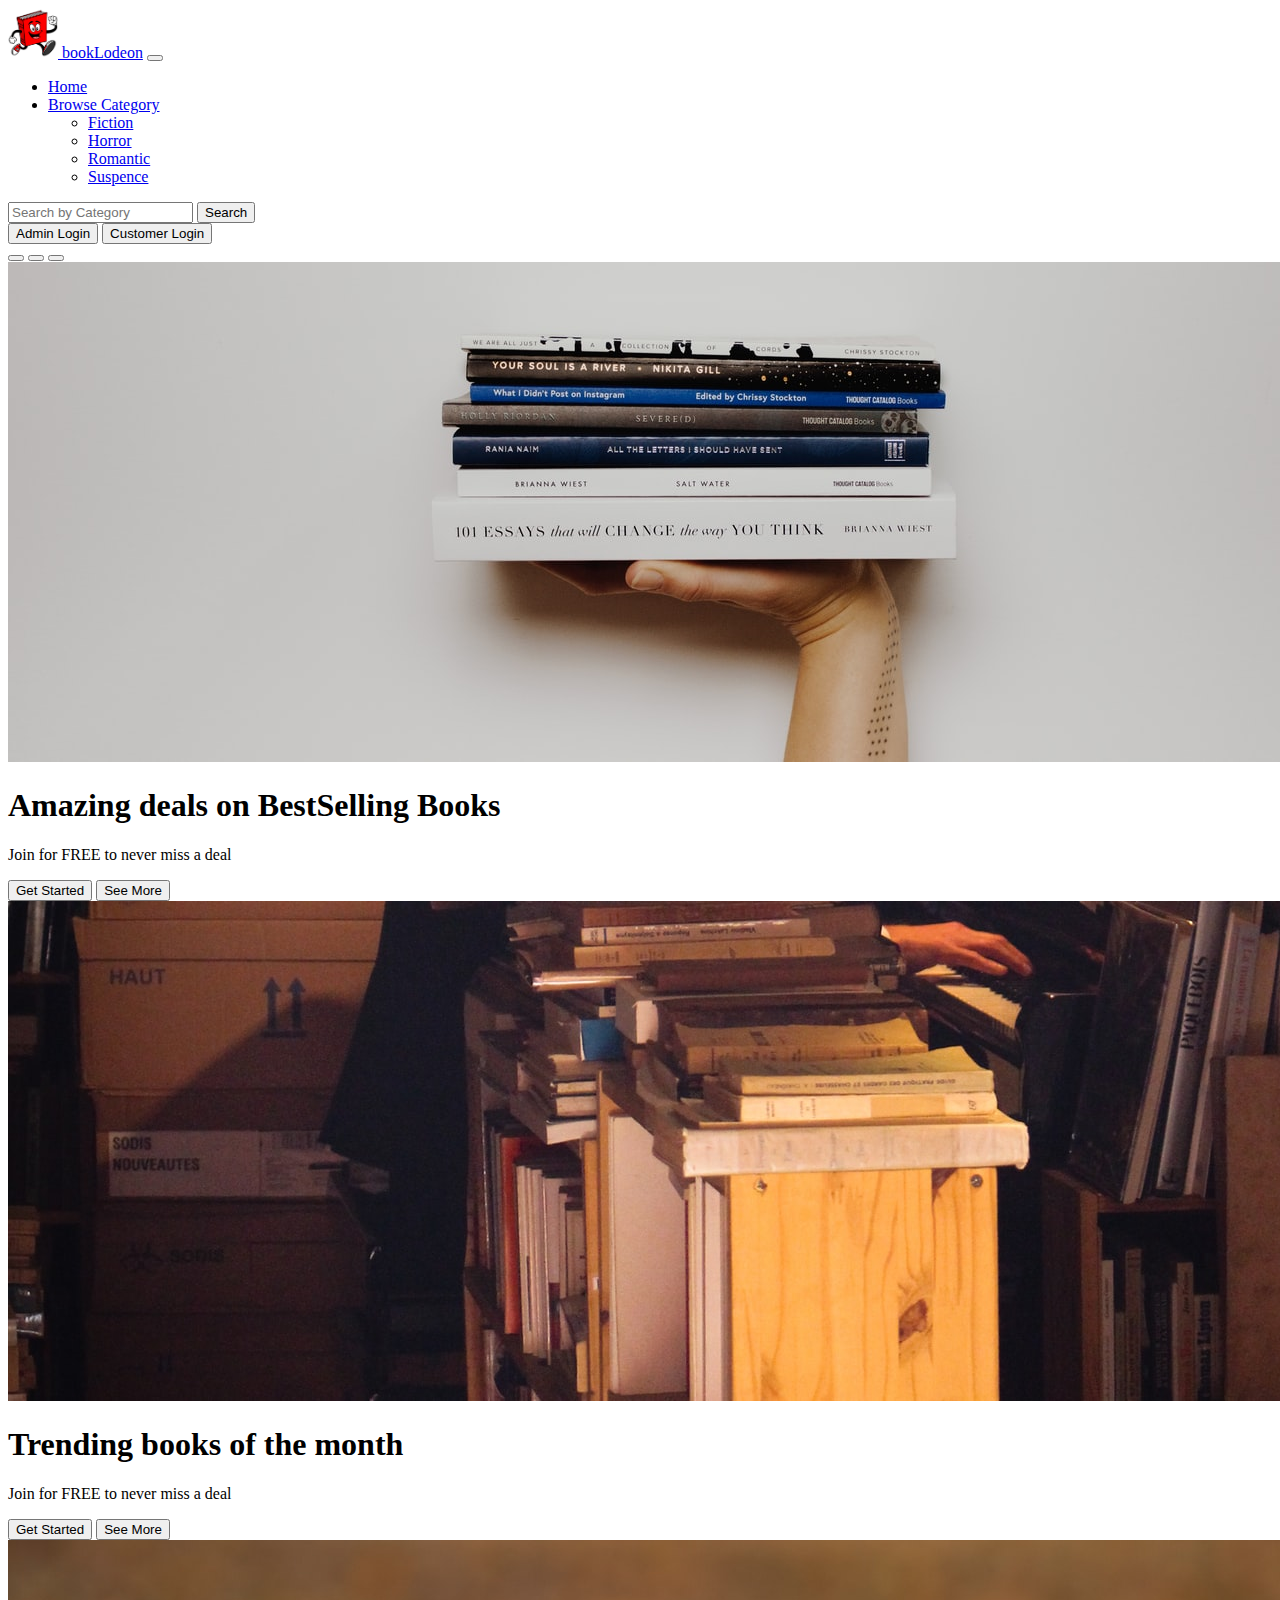
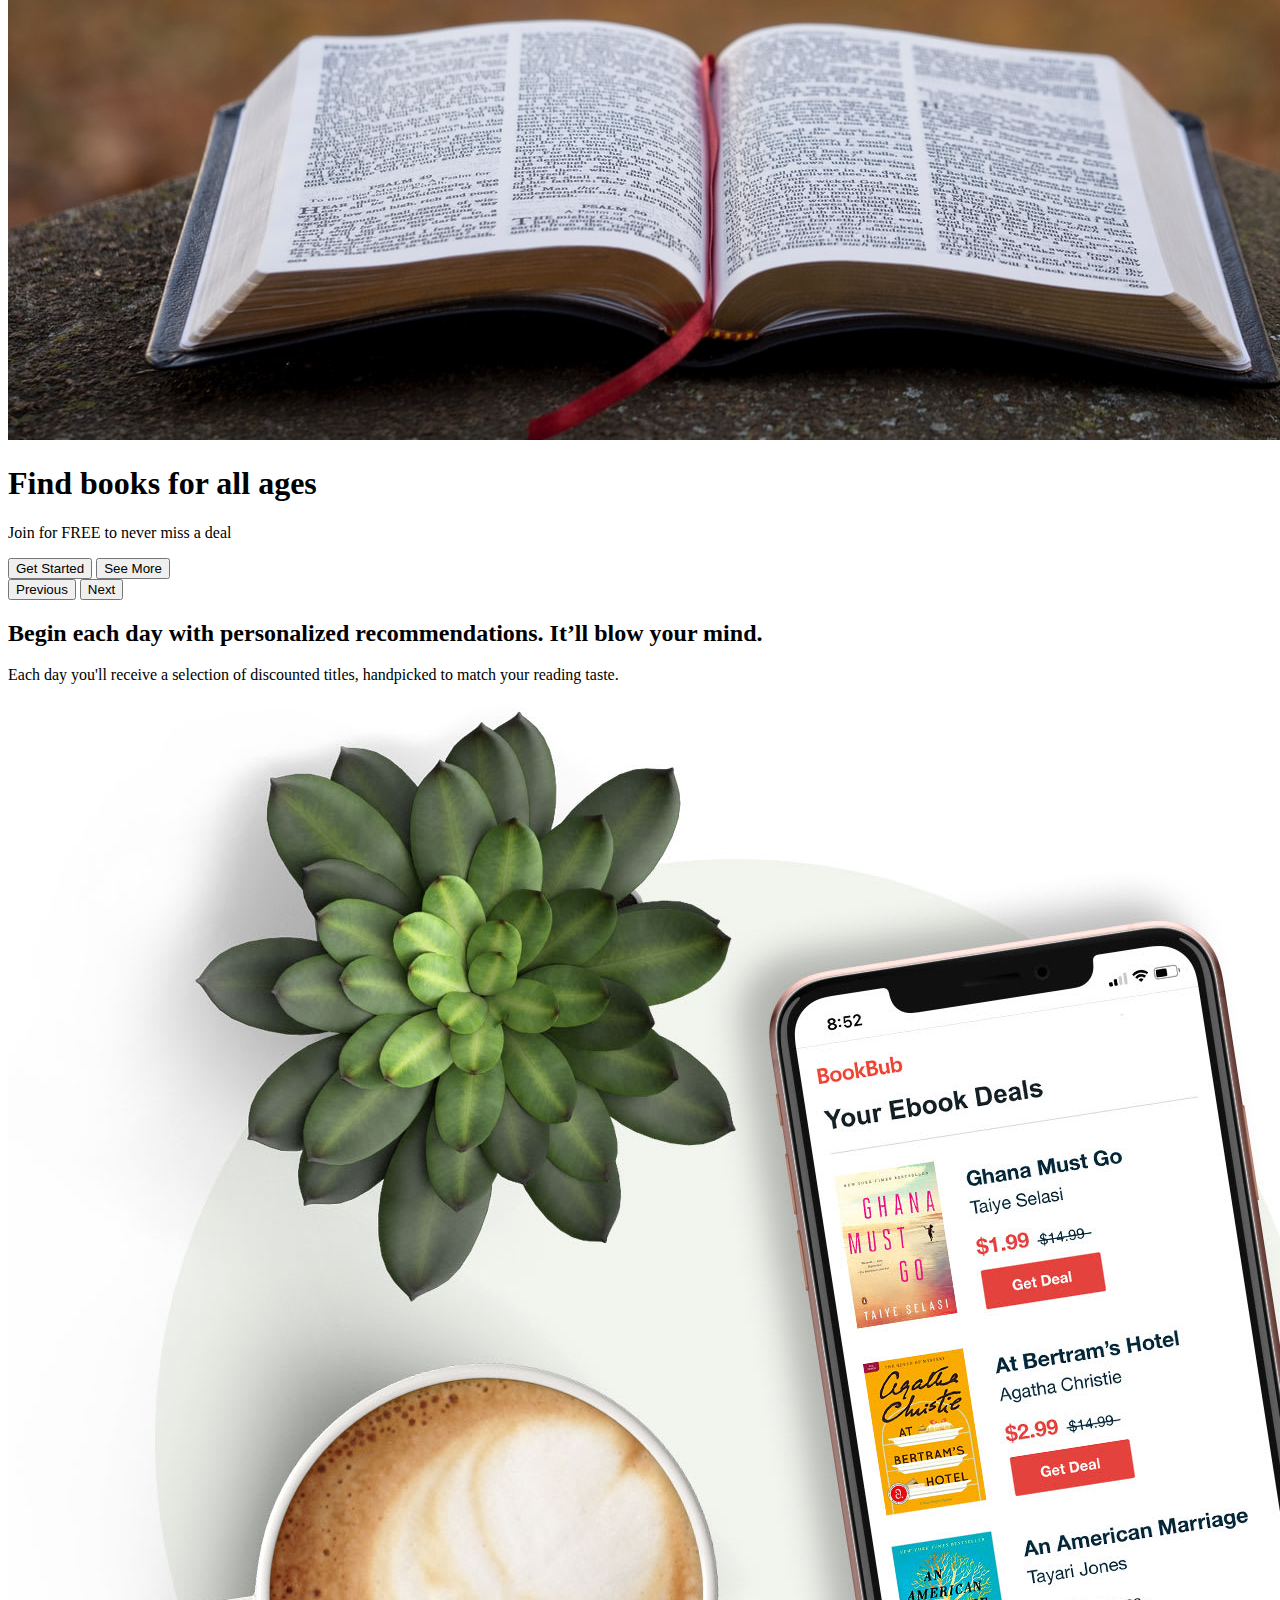
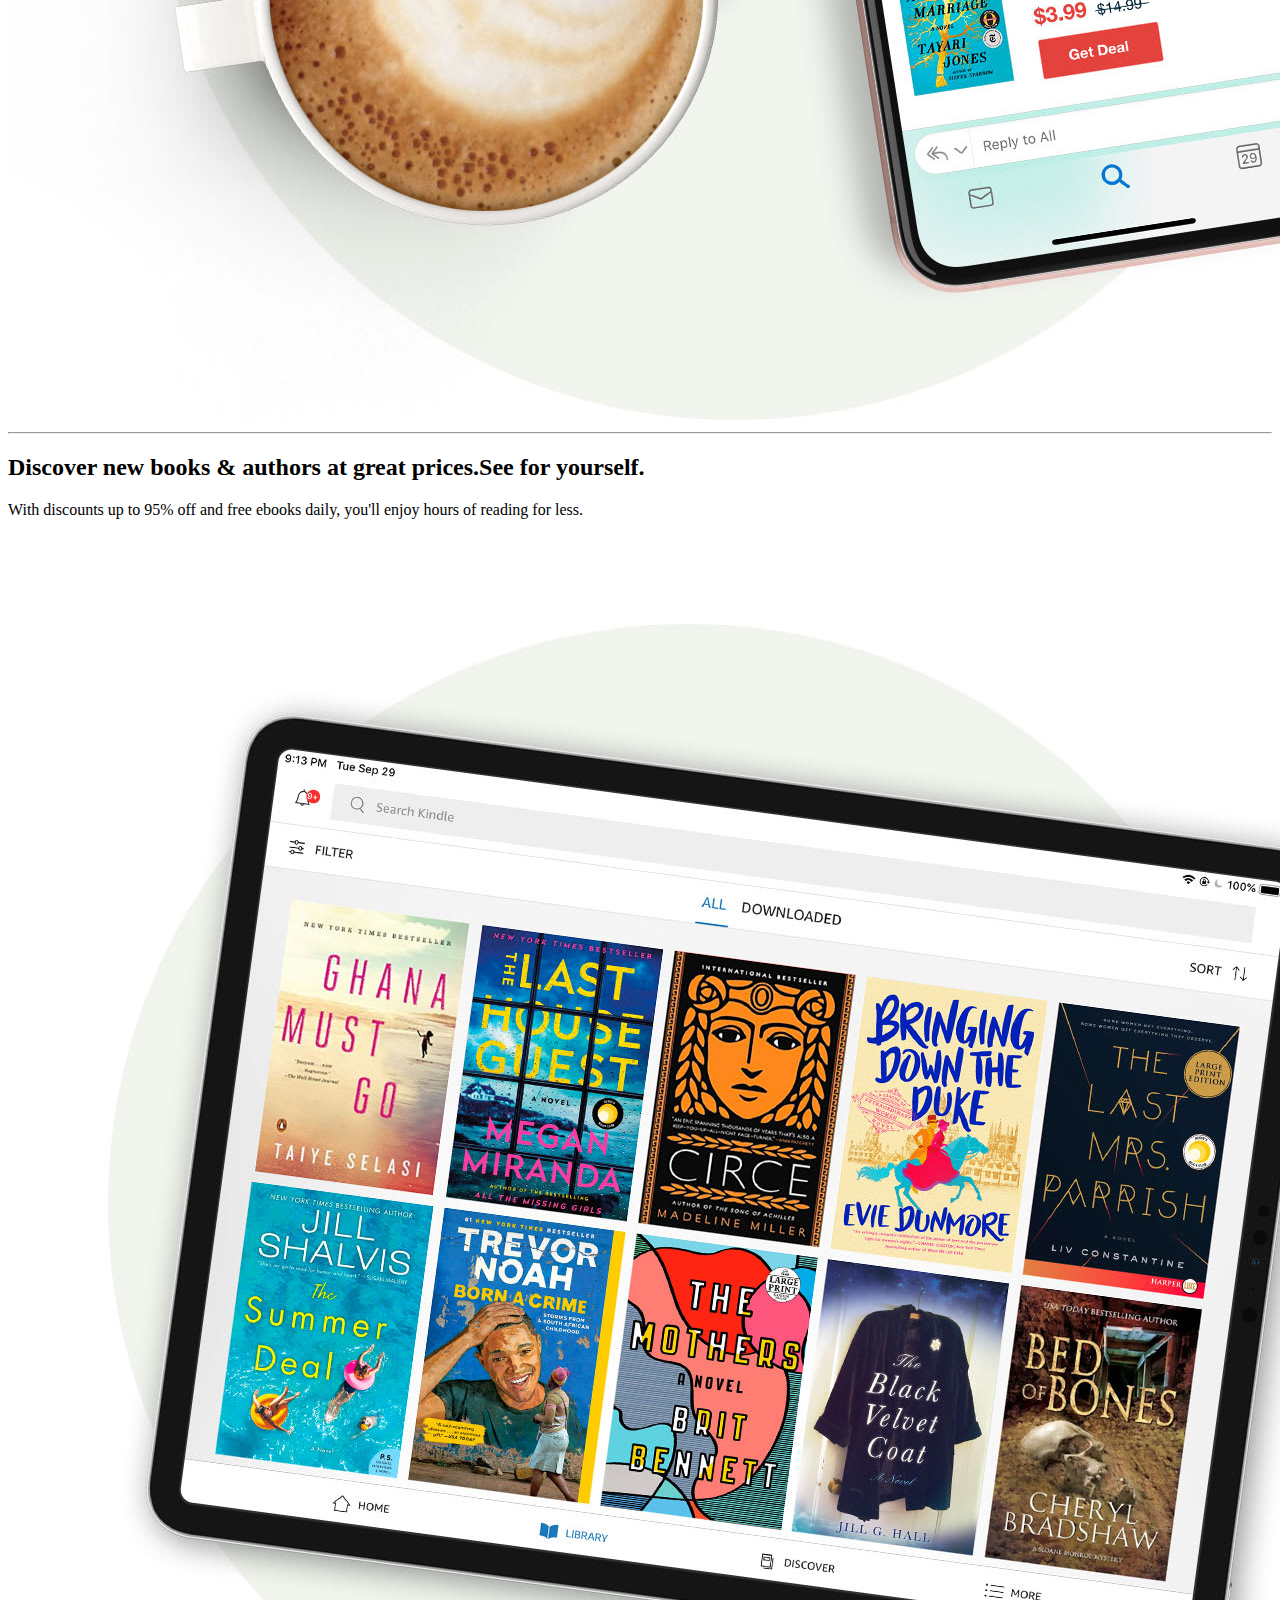
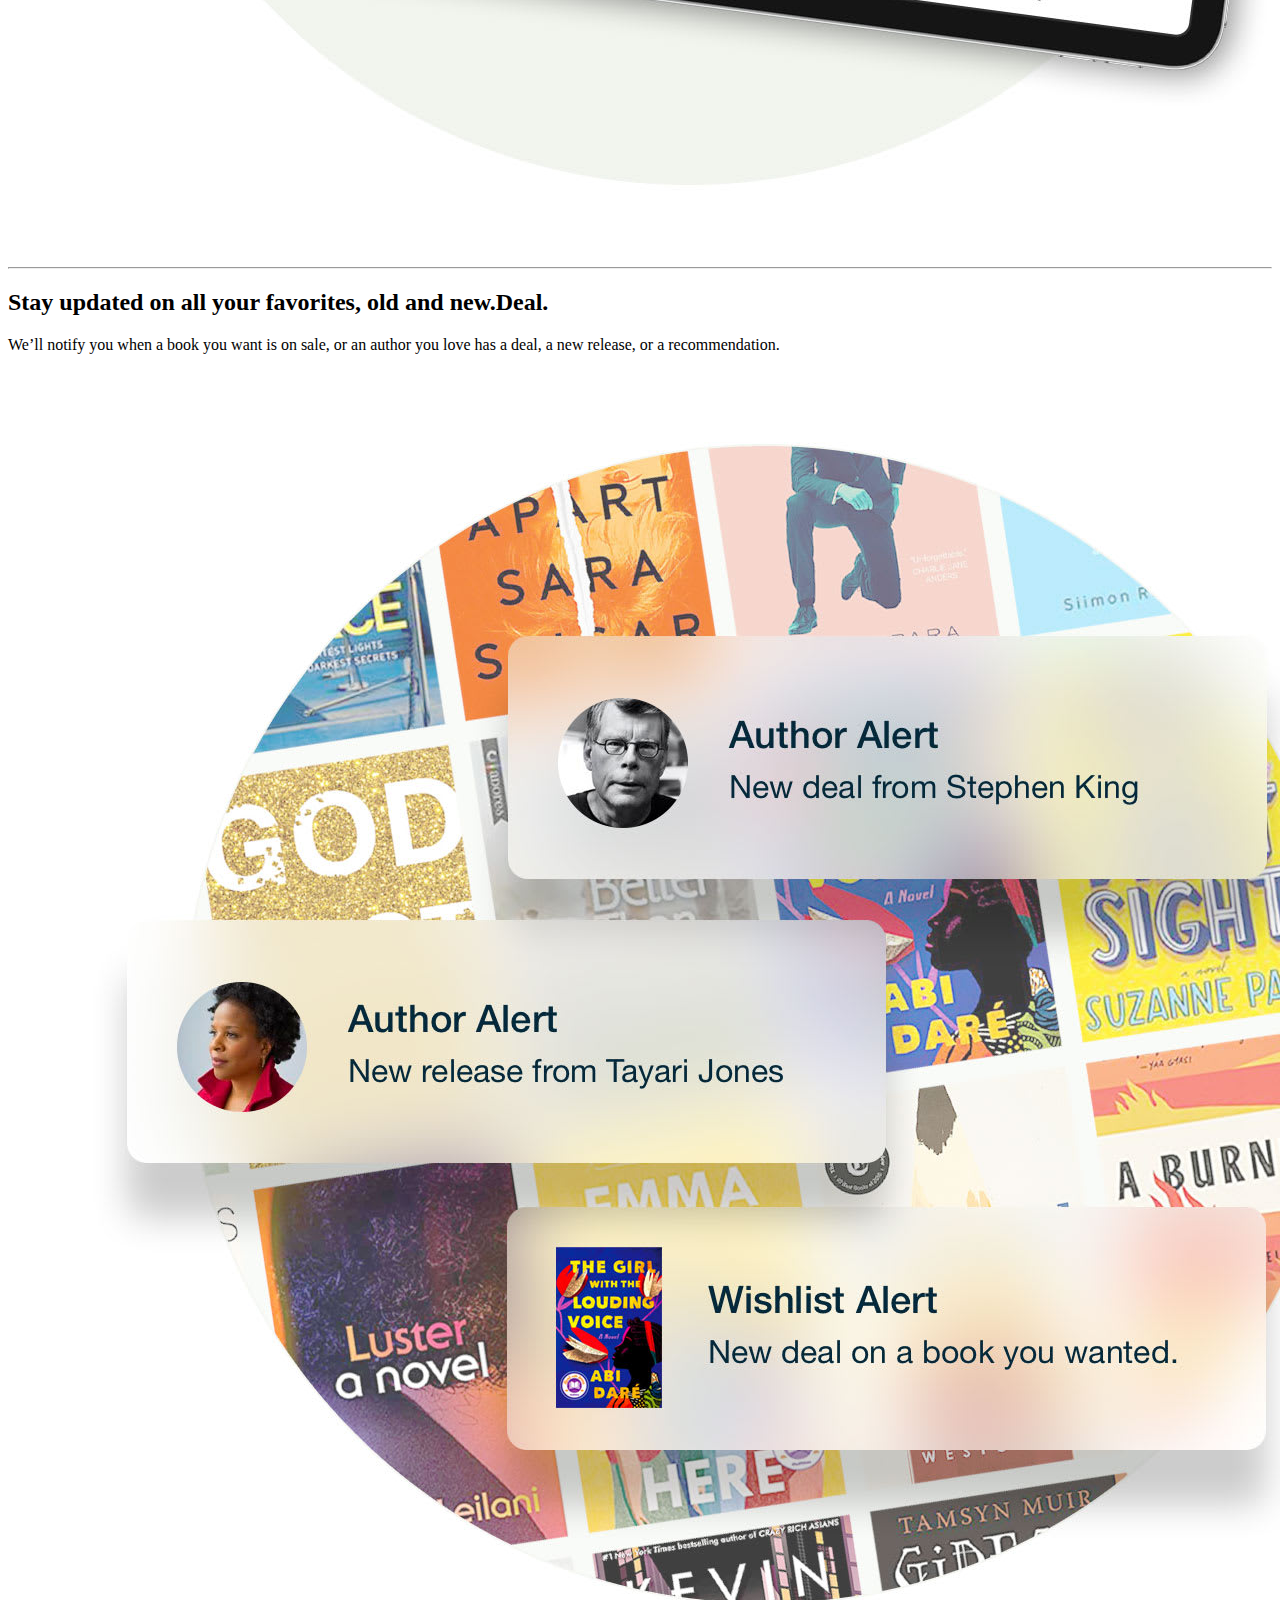
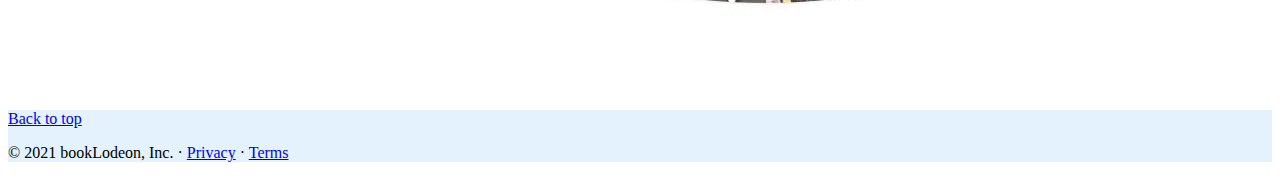
<file: html/index.html>
<!doctype html>
<html lang="en">

<head>
    <!-- Required meta tags -->
    <meta charset="utf-8">
    <meta name="viewport" content="width=device-width, initial-scale=1">

    <!-- Bootstrap CSS -->
    <link href="https://cdn.jsdelivr.net/npm/bootstrap@5.1.0/dist/css/bootstrap.min.css" rel="stylesheet"
        integrity="sha384-KyZXEAg3QhqLMpG8r+8fhAXLRk2vvoC2f3B09zVXn8CA5QIVfZOJ3BCsw2P0p/We" crossorigin="anonymous">

    <title>bookLodeon - BookStoreManagementApplication</title>
</head>

<body>
    <!-- Nav bar module -->
    <nav class="navbar navbar-expand-lg navbar-dark bg-dark">
        <div class="container-fluid">
            <a class="navbar-brand" href="/BookBootstrap/">
                <img src="../Images/bookLogo1.webp" alt="" width="50" height="50" class="d-inline-block align-text-top">
            </a>
            <a class="navbar-brand" href="#">bookLodeon</a>
            <button class="navbar-toggler" type="button" data-bs-toggle="collapse"
                data-bs-target="#navbarSupportedContent" aria-controls="navbarSupportedContent" aria-expanded="false"
                aria-label="Toggle navigation">
                <span class="navbar-toggler-icon"></span>
            </button>
            <div class="collapse navbar-collapse" id="navbarSupportedContent">
                <ul class="navbar-nav me-auto mb-2 mb-lg-0">
                    <li class="nav-item">
                        <a class="nav-link active" aria-current="page" href="/">Home</a>
                    </li>
                    <li class="nav-item dropdown">
                        <a class="nav-link dropdown-toggle" href="#" id="navbarDropdown" role="button"
                            data-bs-toggle="dropdown" aria-expanded="false">
                            Browse Category
                        </a>
                        <ul class="dropdown-menu" aria-labelledby="navbarDropdown">
                            <li><a class="dropdown-item" href="#">Fiction</a></li>
                            <li><a class="dropdown-item" href="#">Horror</a></li>
                            <li><a class="dropdown-item" href="#">Romantic</a></li>
                            <li><a class="dropdown-item" href="#">Suspence</a></li>
                        </ul>
                </ul>
                <form class="d-flex">
                    <input class="form-control me-2" type="search" placeholder="Search by Category" aria-label="Search">
                    <button class="btn btn-outline-light" type="submit">Search</button>
                </form>
                <div class="mx-2">
                    <button class="btn btn-danger" onclick="location.href='adminLogin.html'">Admin Login</button>
                    <button class="btn btn-primary" onclick="location.href='customerLogin.html'">Customer Login</button>
                </div>
            </div>
        </div>
    </nav>

    <!-- carousel module -->
    <div id="carouselExampleCaptions" class="carousel slide carousel-fade" data-bs-ride="carousel">
        <div class="carousel-indicators">
            <button type="button" data-bs-target="#carouselExampleCaptions" data-bs-slide-to="0" class="active"
                aria-current="true" aria-label="Slide 1"></button>
            <button type="button" data-bs-target="#carouselExampleCaptions" data-bs-slide-to="1"
                aria-label="Slide 2"></button>
            <button type="button" data-bs-target="#carouselExampleCaptions" data-bs-slide-to="2"
                aria-label="Slide 3"></button>
        </div>
        <div class="carousel-inner">
            <div class="carousel-item active">
                <img src="../Images/bookhome5.jpeg" class="d-block w-100" alt="...">
                <div class="carousel-caption d-none d-md-block">
                    <h1>Amazing deals on BestSelling Books</h1>
                    <p>Join for FREE to never miss a deal</p>
                    <button type="button" class="btn btn-primary" onclick="location.href='customerLogin.html'">Get Started</button>
                    <button type="button" class="btn btn-success">See More</button>
                </div>
            </div>
            <div class="carousel-item">
                <img src="../Images/bookhome2.jpeg" class="d-block w-100" alt="...">
                <div class="carousel-caption d-none d-md-block">
                    <h1>Trending books of the month</h1>
                    <p>Join for FREE to never miss a deal</p>
                    <button type="button" class="btn btn-primary" onclick="location.href='customerLogin.html'">Get Started</button>
                    <button type="button" class="btn btn-success">See More</button>
                </div>
            </div>
            <div class="carousel-item">
                <img src="../Images/bookhome4.jpeg" class="d-block w-100" alt="...">
                <div class="carousel-caption d-none d-md-block">
                    <h1>Find books for all ages</h1>
                    <p>Join for FREE to never miss a deal</p>
                    <button type="button" class="btn btn-primary" onclick="location.href='customerLogin.html'">Get Started</button>
                    <button type="button" class="btn btn-success">See More</button>
                </div>
            </div>
        </div>
        <button class="carousel-control-prev" type="button" data-bs-target="#carouselExampleCaptions"
            data-bs-slide="prev">
            <span class="carousel-control-prev-icon" aria-hidden="true"></span>
            <span class="visually-hidden">Previous</span>
        </button>
        <button class="carousel-control-next" type="button" data-bs-target="#carouselExampleCaptions"
            data-bs-slide="next">
            <span class="carousel-control-next-icon" aria-hidden="true"></span>
            <span class="visually-hidden">Next</span>
        </button>
    </div>


    <!-- about features -->
    <div class="container my-4">
        <div class="row featurette d-flex justify-content-center align-items-center">
            <div class="col-md-7">
                <h2 class="featurette-heading">Begin each day with personalized recommendations. <span
                        class="text-muted">It’ll blow
                        your
                        mind.</span></h2>
                <p class="lead">Each day you'll receive a selection of discounted titles, handpicked to match your
                    reading taste.</p>
            </div>
            <div class="col-md-5">
                <img class="img-fluid" src="../Images/about5.jpeg" alt="">
            </div>
        </div>

        <hr class="featurette-divider">

        <div class="row featurette d-flex justify-content-center align-items-center">
            <div class="col-md-7 order-md-2">
                <h2 class="featurette-heading">Discover new books & authors at great prices.<span class="text-muted">See
                        for
                        yourself.</span></h2>
                <p class="lead">With discounts up to 95% off and free ebooks daily, you'll enjoy hours of reading for
                    less.</p>
            </div>
            <div class="col-md-5 order-md-1">
                <img class="img-fluid" src="../Images/about3.jpeg" alt="">
            </div>
        </div>

        <hr class="featurette-divider">

        <div class="row featurette d-flex justify-content-center align-items-center">
            <div class="col-md-7">
                <h2 class="featurette-heading">Stay updated on all your favorites, old and new.<span
                        class="text-muted">Deal.</span></h2>
                <p class="lead">We’ll notify you when a book you want is on sale, or an author you love has a deal, a
                    new release, or a recommendation.</p>
            </div>
            <div class="col-md-5">
                <img class="img-fluid" src="../Images/about4.jpeg" alt="">
            </div>
        </div>
    </div>


    <!-- Footer -->
    <footer class="container-fluid " style="background-color: #e3f2fd;">
        <p class="float-end"><a href="#">Back to top</a></p>
        <p>© 2021 bookLodeon, Inc. · <a href="#">Privacy</a> · <a href="#">Terms</a></p>
    </footer>

    <!-- Optional JavaScript; choose one of the two! -->

    <!-- Option 1: Bootstrap Bundle with Popper -->
    <script src="https://cdn.jsdelivr.net/npm/bootstrap@5.1.0/dist/js/bootstrap.bundle.min.js"
        integrity="sha384-U1DAWAznBHeqEIlVSCgzq+c9gqGAJn5c/t99JyeKa9xxaYpSvHU5awsuZVVFIhvj"
        crossorigin="anonymous"></script>

    <!-- Option 2: Separate Popper and Bootstrap JS -->
    <!--
    <script src="https://cdn.jsdelivr.net/npm/@popperjs/core@2.9.3/dist/umd/popper.min.js" integrity="sha384-eMNCOe7tC1doHpGoWe/6oMVemdAVTMs2xqW4mwXrXsW0L84Iytr2wi5v2QjrP/xp" crossorigin="anonymous"></script>
    <script src="https://cdn.jsdelivr.net/npm/bootstrap@5.1.0/dist/js/bootstrap.min.js" integrity="sha384-cn7l7gDp0eyniUwwAZgrzD06kc/tftFf19TOAs2zVinnD/C7E91j9yyk5//jjpt/" crossorigin="anonymous"></script>
    -->
</body>

</html>
</file>
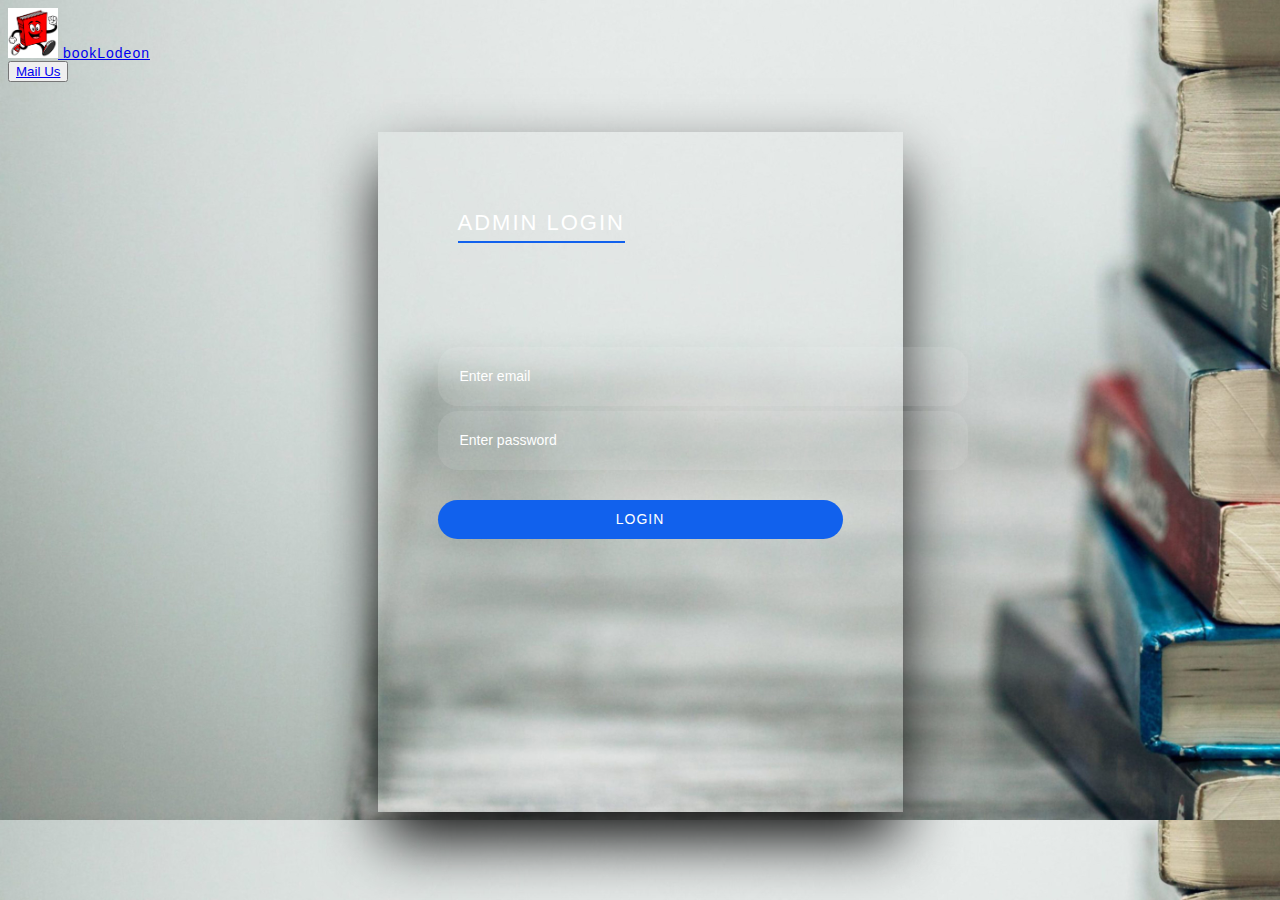
<file: html/adminLogin.html>
<!doctype html>
<html lang="en">

<head>
    <!-- Required meta tags -->
    <meta charset="utf-8">
    <meta name="viewport" content="width=device-width, initial-scale=1">

    <!-- Bootstrap CSS -->
    <link href="https://cdn.jsdelivr.net/npm/bootstrap@5.1.0/dist/css/bootstrap.min.css" rel="stylesheet"
        integrity="sha384-KyZXEAg3QhqLMpG8r+8fhAXLRk2vvoC2f3B09zVXn8CA5QIVfZOJ3BCsw2P0p/We" crossorigin="anonymous">

    <!-- External css adding: adminLoginStyle.css -->
    <link rel="stylesheet" href="../CSS/adminLoginStyle.css" >

    <title>bookLodeon - BookStoreManagementApplication</title>
</head>

<body>

    <!-- navbar module -->
    <nav class="navbar navbar-light bg-light">
        <div class="container-fluid">
          <a class="navbar-brand" href="#">
            <img src="../Images/bookLogo1.webp" alt=""  width="50" height="50" class="d-inline-block align-text-top">
            bookLodeon
          </a>
          <div class="mx-2">
            <button class="btn btn-outline-light">
                <a href="https://www.gmail.com" target="_blank" class="link-danger" >Mail Us</a></button>
          </div>
        </div>
      </nav>

    <!-- Admin Login Module -->
    <div class="login">
        <h2 class="active"> Admin Login</h2>
        <form action="" method="POST">

            <div class="row mb-3">
                <!-- <label for="inputEmail3" class="col-sm-2 col-form-label" >Email</label> -->
                <div class="col-sm-10">
                    <input type="email" name="email" class="text" id="inputEmail3" required placeholder="Enter email">
                </div>
            </div>

            <div class="row mb-3">
                <!-- <label for="inputPassword3" class="col-sm-2 col-form-label">Password</label> -->
                <div class="col-sm-10">
                    <input type="password" name="password" class="text" id="inputPassword3" required
                        placeholder="Enter password">
                </div>
            </div>

            <button type="submit" class="signin" name="login">Login</button> <br><br>
        </form>
    </div>
    <!-- Optional JavaScript; choose one of the two! -->

    <!-- Option 1: Bootstrap Bundle with Popper -->
    <script src="https://cdn.jsdelivr.net/npm/bootstrap@5.1.0/dist/js/bootstrap.bundle.min.js"
        integrity="sha384-U1DAWAznBHeqEIlVSCgzq+c9gqGAJn5c/t99JyeKa9xxaYpSvHU5awsuZVVFIhvj"
        crossorigin="anonymous"></script>

    <!-- Option 2: Separate Popper and Bootstrap JS -->
    <!--
    <script src="https://cdn.jsdelivr.net/npm/@popperjs/core@2.9.3/dist/umd/popper.min.js" integrity="sha384-eMNCOe7tC1doHpGoWe/6oMVemdAVTMs2xqW4mwXrXsW0L84Iytr2wi5v2QjrP/xp" crossorigin="anonymous"></script>
    <script src="https://cdn.jsdelivr.net/npm/bootstrap@5.1.0/dist/js/bootstrap.min.js" integrity="sha384-cn7l7gDp0eyniUwwAZgrzD06kc/tftFf19TOAs2zVinnD/C7E91j9yyk5//jjpt/" crossorigin="anonymous"></script>
    -->
</body>

</html>
</file>
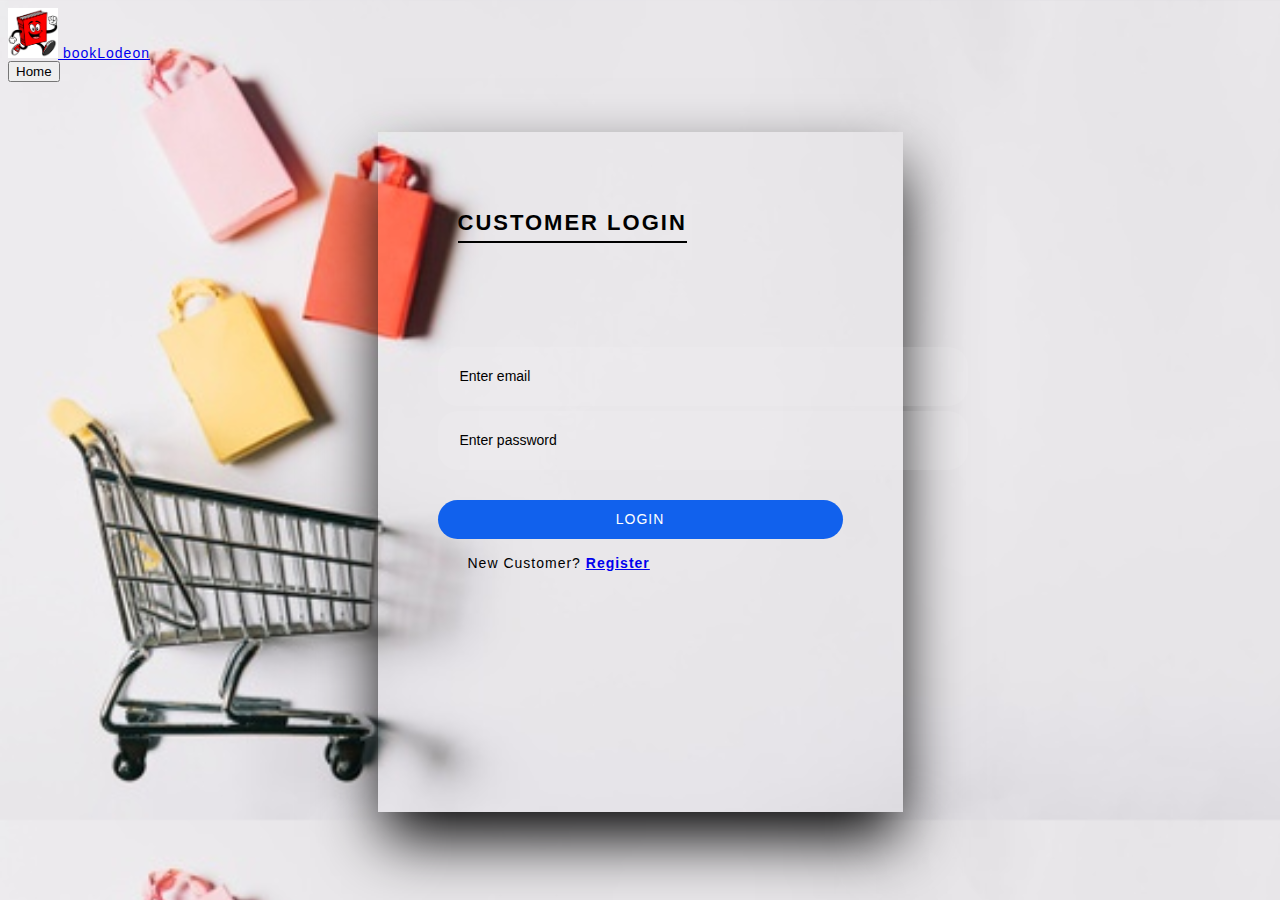
<file: html/customerLogin.html>
<!doctype html>
<html lang="en">

<head>
    <!-- Required meta tags -->
    <meta charset="utf-8">
    <meta name="viewport" content="width=device-width, initial-scale=1">

    <!-- Bootstrap CSS -->
    <link href="https://cdn.jsdelivr.net/npm/bootstrap@5.1.0/dist/css/bootstrap.min.css" rel="stylesheet"
        integrity="sha384-KyZXEAg3QhqLMpG8r+8fhAXLRk2vvoC2f3B09zVXn8CA5QIVfZOJ3BCsw2P0p/We" crossorigin="anonymous">

    <!-- External css adding: adminLoginStyle.css -->
    <link rel="stylesheet" href="../CSS/customerLoginStyle.css">

    <title>bookLodeon - BookStoreManagementApplication</title>
</head>

<body>

    <!-- navbar module -->
    <nav class="navbar navbar-light bg-light">
        <div class="container-fluid">
          <a class="navbar-brand" href="#">
            <img src="../Images/bookLogo1.webp" alt=""  width="50" height="50" class="d-inline-block align-text-top">
            bookLodeon
          </a>
          <div class="mx-2">
            <button class="btn btn-danger" onclick="location.href='index.html'">Home</button>
          </div>
        </div>
      </nav>

    <!-- Customer Login Module -->
    <div class="login">
        <h2 class="active"> Customer Login</h2>
        <form>
            <div class="row mb-3">
                <!-- <label for="inputEmail3" class="col-sm-2 col-form-label" >Email</label> -->
                <div class="col-sm-10">
                    <input type="email" name="email" class="text" id="inputEmail3" required placeholder="Enter email">
                </div>
            </div>

            <div class="row mb-3">
                <!-- <label for="inputPassword3" class="col-sm-2 col-form-label">Password</label> -->
                <div class="col-sm-10">
                    <input type="password" name="password" class="text" id="inputPassword3" required
                        placeholder="Enter password">
                </div>
            </div>

            <button type="submit" class="signin" name="login">Login</button><br>
            &emsp;&emsp;New Customer? <a href='customerRegistration.html'><b>Register</a>
            <br><br>

        </form>
    </div>


    <!-- Optional JavaScript; choose one of the two! -->

    <!-- Option 1: Bootstrap Bundle with Popper -->
    <script src="https://cdn.jsdelivr.net/npm/bootstrap@5.1.0/dist/js/bootstrap.bundle.min.js"
        integrity="sha384-U1DAWAznBHeqEIlVSCgzq+c9gqGAJn5c/t99JyeKa9xxaYpSvHU5awsuZVVFIhvj"
        crossorigin="anonymous"></script>

    <!-- Option 2: Separate Popper and Bootstrap JS -->
    <!--
    <script src="https://cdn.jsdelivr.net/npm/@popperjs/core@2.9.3/dist/umd/popper.min.js" integrity="sha384-eMNCOe7tC1doHpGoWe/6oMVemdAVTMs2xqW4mwXrXsW0L84Iytr2wi5v2QjrP/xp" crossorigin="anonymous"></script>
    <script src="https://cdn.jsdelivr.net/npm/bootstrap@5.1.0/dist/js/bootstrap.min.js" integrity="sha384-cn7l7gDp0eyniUwwAZgrzD06kc/tftFf19TOAs2zVinnD/C7E91j9yyk5//jjpt/" crossorigin="anonymous"></script>
    -->
</body>

</html>
</file>
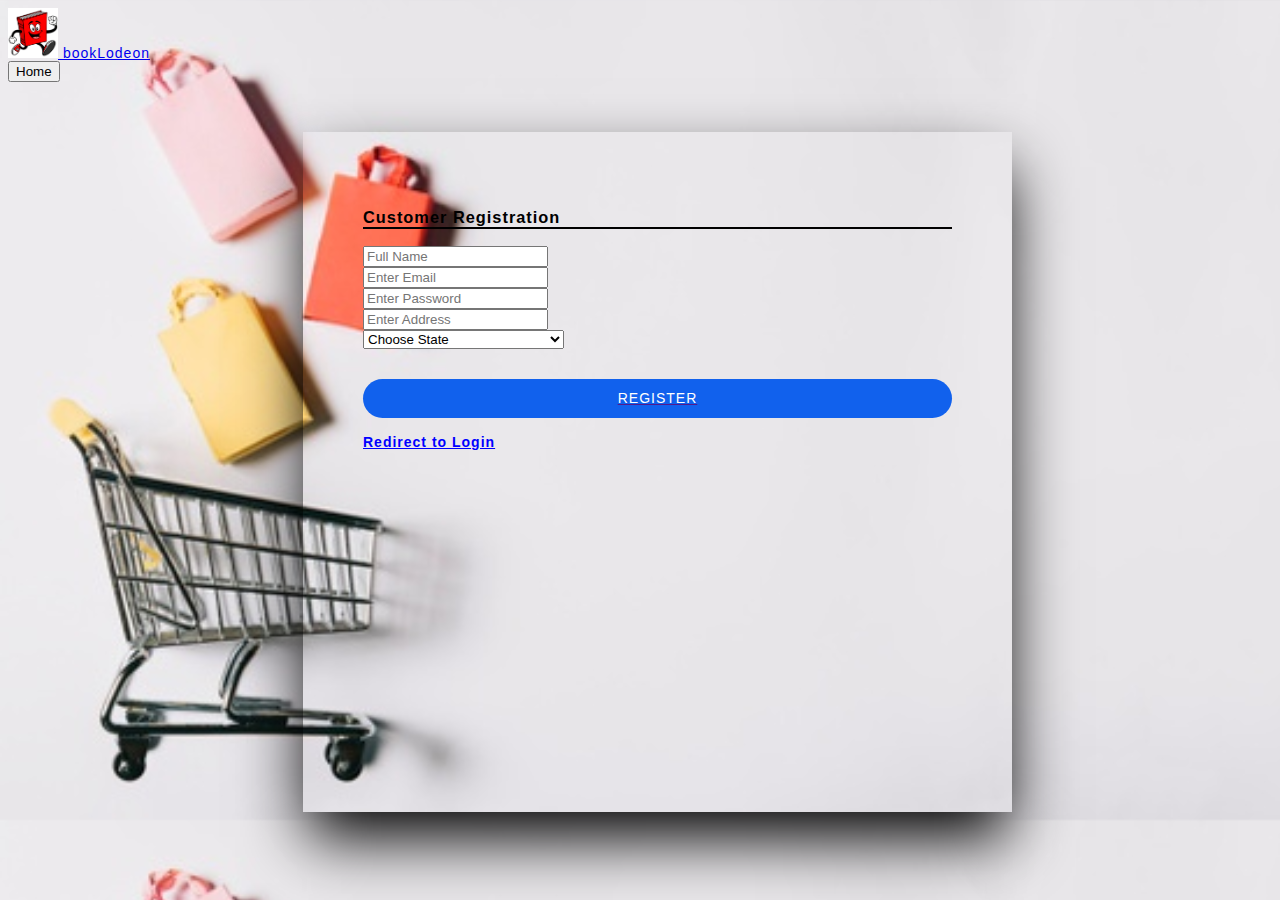
<file: html/customerRegistration.html>
<!doctype html>
<html lang="en">

<head>
    <!-- Required meta tags -->
    <meta charset="utf-8">
    <meta name="viewport" content="width=device-width, initial-scale=1">

    <!-- Bootstrap CSS -->
    <link href="https://cdn.jsdelivr.net/npm/bootstrap@5.1.0/dist/css/bootstrap.min.css" rel="stylesheet"
        integrity="sha384-KyZXEAg3QhqLMpG8r+8fhAXLRk2vvoC2f3B09zVXn8CA5QIVfZOJ3BCsw2P0p/We" crossorigin="anonymous">

    <!-- External css adding: adminLoginStyle.css -->
    <link rel="stylesheet" href="../CSS/customerRegistrationStyle.css">

    <title>bookLodeon - BookStoreManagementApplication</title>
</head>

<body>


    <!-- navbar module -->
    <nav class="navbar navbar-light bg-light">
        <div class="container-fluid">
            <a class="navbar-brand" href="#">
                <img src="../Images/bookLogo1.webp" alt="" width="50" height="50" class="d-inline-block align-text-top">
                bookLodeon
            </a>
            <div class="mx-2">
                <button class="btn btn-danger" onclick="location.href='index.html'">Home</button>
            </div>
        </div>
    </nav>

    <body>
        <form>
            <div class="login">
                <h3 class="active"> Customer Registration</h3>

                <div class="col">
                    <label for="inputName4" class="form-label"></label>
                    <input type="text" class="form-control" placeholder="Full Name">
                </div>

                <div class="col-md-6">
                    <label for="inputEmail4" class="form-label"></label>
                    <input type="email" class="form-control" placeholder="Enter Email" id="inputEmail4">
                </div>

                <div class="col-md-6">
                    <label for="inputPassword4" class="form-label"></label>
                    <input type="password" class="form-control" placeholder="Enter Password" id="inputPassword4">
                </div>

                <div class="col-12">
                    <label for="inputAddress2" class="form-label"></label>
                    <input type="text" class="form-control" placeholder="Enter Address" id="inputAddress2">
                  </div>

                <!-- <div class="col-md-6">
                    <label for="inputCity" class="form-label"></label>
                    <input type="text" class="form-control" placeholder="City" id="inputCity">
                </div> -->
               
                    <div class="col-md-4">
                        <label for="inputState" class="form-label"></label>
                        <select id="inputState" class="form-select">
                        <option selected>Choose State</option>   
                        <option value="Andhra Pradesh">Andhra Pradesh</option>
                        <option value="Andaman and Nicobar Islands">Andaman and Nicobar Islands</option>
                        <option value="Arunachal Pradesh">Arunachal Pradesh</option>
                        <option value="Assam">Assam</option>
                        <option value="Bihar">Bihar</option>
                        <option value="Chandigarh">Chandigarh</option>
                        <option value="Chhattisgarh">Chhattisgarh</option>
                        <option value="Dadar and Nagar Haveli">Dadar and Nagar Haveli</option>
                        <option value="Daman and Diu">Daman and Diu</option>
                        <option value="Delhi">Delhi</option>
                        <option value="Lakshadweep">Lakshadweep</option>
                        <option value="Puducherry">Puducherry</option>
                        <option value="Goa">Goa</option>
                        <option value="Gujarat">Gujarat</option>
                        <option value="Haryana">Haryana</option>
                        <option value="Himachal Pradesh">Himachal Pradesh</option>
                        <option value="Jammu and Kashmir">Jammu and Kashmir</option>
                        <option value="Jharkhand">Jharkhand</option>
                        <option value="Karnataka">Karnataka</option>
                        <option value="Kerala">Kerala</option>
                        <option value="Madhya Pradesh">Madhya Pradesh</option>
                        <option value="Maharashtra">Maharashtra</option>
                        <option value="Manipur">Manipur</option>
                        <option value="Meghalaya">Meghalaya</option>
                        <option value="Mizoram">Mizoram</option>
                        <option value="Nagaland">Nagaland</option>
                        <option value="Odisha">Odisha</option>
                        <option value="Punjab">Punjab</option>
                        <option value="Rajasthan">Rajasthan</option>
                        <option value="Sikkim">Sikkim</option>
                        <option value="Tamil Nadu">Tamil Nadu</option>
                        <option value="Telangana">Telangana</option>
                        <option value="Tripura">Tripura</option>
                        <option value="Uttar Pradesh">Uttar Pradesh</option>
                        <option value="Uttarakhand">Uttarakhand</option>
                        <option value="West Bengal">West Bengal</option>
                    </select>

                </fieldset>

                <!-- <div class="col-md-2">
                    <label for="inputZip" class="form-label"></label>
                    <input type="text" class="form-control" placeholder="Pin Code" id="inputZip">
                </div> -->
                
                <a href="">
                    <button type="submit" class="btn-reg" name="register">Register</button>
                </a>
                
                <br><b><a class="redirect" href="customerLogin.html"> Redirect to Login</a></b>
            </div>
        </form>
    </body>

    <!-- Optional JavaScript; choose one of the two! -->

    <!-- Option 1: Bootstrap Bundle with Popper -->
    <script src="https://cdn.jsdelivr.net/npm/bootstrap@5.1.0/dist/js/bootstrap.bundle.min.js"
        integrity="sha384-U1DAWAznBHeqEIlVSCgzq+c9gqGAJn5c/t99JyeKa9xxaYpSvHU5awsuZVVFIhvj"
        crossorigin="anonymous"></script>

    <!-- Option 2: Separate Popper and Bootstrap JS -->
    <!--
    <script src="https://cdn.jsdelivr.net/npm/@popperjs/core@2.9.3/dist/umd/popper.min.js" integrity="sha384-eMNCOe7tC1doHpGoWe/6oMVemdAVTMs2xqW4mwXrXsW0L84Iytr2wi5v2QjrP/xp" crossorigin="anonymous"></script>
    <script src="https://cdn.jsdelivr.net/npm/bootstrap@5.1.0/dist/js/bootstrap.min.js" integrity="sha384-cn7l7gDp0eyniUwwAZgrzD06kc/tftFf19TOAs2zVinnD/C7E91j9yyk5//jjpt/" crossorigin="anonymous"></script>
    -->
</body>

</html>
</file>
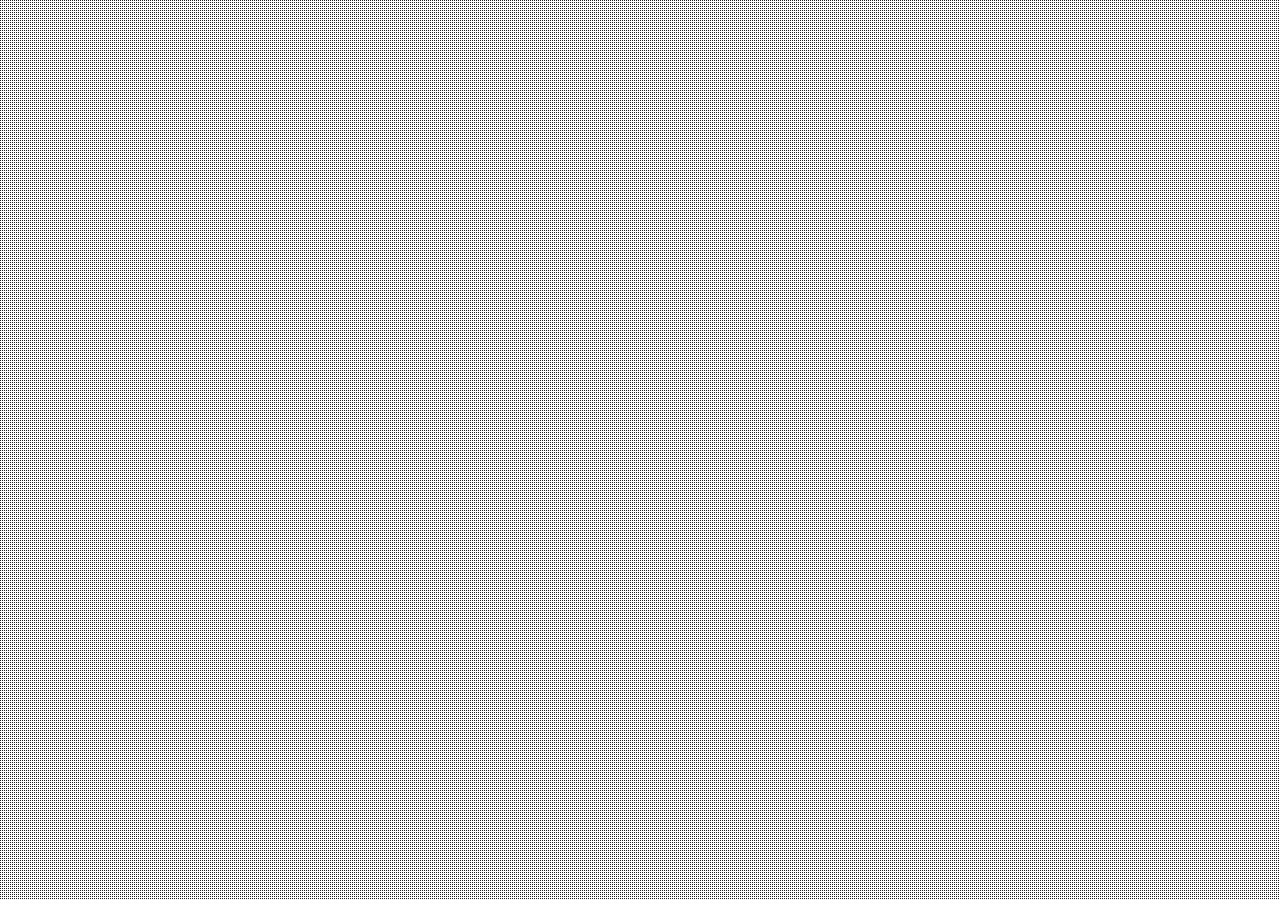
<file: html/slideshow.html>
<!doctype html>
<html lang="en">

<head>
    <!-- Required meta tags -->
    <meta charset="utf-8">
    <meta name="viewport" content="width=device-width, initial-scale=1">

    <!-- Bootstrap CSS -->
    <link href="https://cdn.jsdelivr.net/npm/bootstrap@5.1.0/dist/css/bootstrap.min.css" rel="stylesheet"
        integrity="sha384-KyZXEAg3QhqLMpG8r+8fhAXLRk2vvoC2f3B09zVXn8CA5QIVfZOJ3BCsw2P0p/We" crossorigin="anonymous">

    <!-- External css adding: -->
    <link rel="stylesheet" href="../CSS/slideshow.css">


    <title>bookLodeon - BookStoreManagementApplication</title>
</head>

<body>
    <ul class="cb-slideshow" style="list-style-type: none;">
        <li><span>Image 01</span><div><h3> Largest bookstore in town</h3></div></li>
        <li><span>Image 02</span><div><h3>Take a look at our menu</h3></div></li>
        <li><span>Image 03</span><div><h3>The bookstore with soul</h3></div></li>
        <li><span>Image 04</span><div><h3>Words have power!</h3></div></li>
        <li><span>Image 05</span><div><h3>Knowledge is power!</h3></div></li>
        <li><span>Image 06</span><div><h3>Read more, worry less</h3></div></li>
    </ul>
    <!-- <div class="container">
        <header>
            <h1>CSS3 <span>Fullscreen Slideshow</span></h1>
        </header>
    </div> -->
    <!-- Optional JavaScript; choose one of the two! -->

    <!-- Option 1: Bootstrap Bundle with Popper -->
    <script src="https://cdn.jsdelivr.net/npm/bootstrap@5.1.0/dist/js/bootstrap.bundle.min.js"
        integrity="sha384-U1DAWAznBHeqEIlVSCgzq+c9gqGAJn5c/t99JyeKa9xxaYpSvHU5awsuZVVFIhvj"
        crossorigin="anonymous"></script>

    <!-- Option 2: Separate Popper and Bootstrap JS -->
    <!--
    <script src="https://cdn.jsdelivr.net/npm/@popperjs/core@2.9.3/dist/umd/popper.min.js" integrity="sha384-eMNCOe7tC1doHpGoWe/6oMVemdAVTMs2xqW4mwXrXsW0L84Iytr2wi5v2QjrP/xp" crossorigin="anonymous"></script>
    <script src="https://cdn.jsdelivr.net/npm/bootstrap@5.1.0/dist/js/bootstrap.min.js" integrity="sha384-cn7l7gDp0eyniUwwAZgrzD06kc/tftFf19TOAs2zVinnD/C7E91j9yyk5//jjpt/" crossorigin="anonymous"></script>
    -->
</body>

</html>
</file>
<file: CSS/adminLoginStyle.css>
body {
    background-image: url("../Images/bg1.jpg");
    background-size: cover;
}

body,
.signin {
    background-color: #d3d3d3;
    font-family: 'Montserrat', sans-serif;
    color: #fff;
    font-size: 14px;
    letter-spacing: 1px;
}

.login {
    height: 560px;
    width: 405px;
    margin: auto;
    padding: 60px 60px;
    box-shadow: 0px 30px 60px -5px #000;
    vertical-align: middle;
    border: 199px;
    margin-top: 50px;

}

form {
    padding-top: 80px;
}

.active {
    border-bottom: 2px solid #1161ed;
}

h2 {
    padding-left: 12px;
    font-size: 22px;
    text-transform: uppercase;
    padding-bottom: 5px;
    letter-spacing: 2px;
    display: inline-block;
    font-weight: 100;
    margin-left: 20px;
}

h2:first-child {
    padding-left: 0px;
}

.text {
    border: none;
    width: 120%;
    padding: 20px 20px;
    display: block;
    height: 15px;
    border-radius: 20px;
    background: rgba(255, 255, 255, 0.1);
    border: 2px solid rgba(255, 255, 255, 0);
    overflow: hidden;
    margin-top: 5px;
    transition: all 0.5s ease-in-out;
}

.text:focus {
    outline: 0;
    border: 2px solid rgba(255, 255, 255, 0.5);
    border-radius: 20px;
    background: rgba(0, 0, 0, 0);
}

.text:focus {
    opacity: 0.6;
}

::placeholder {
    color: white;
}

input[type="email"],
input[type="password"] {
    font-family: 'Montserrat', sans-serif;
    color: #fff;
}

input {
    display: inline-block;
    padding-top: 0px;
    font-size: 14px;
}

.signin {
    background-color: #1161ed;
    color: #FFF;
    width: 100%;
    padding: 10px 20px;
    display: block;
    height: 39px;
    border-radius: 20px;
    margin-top: 30px;
    transition: all 0.5s ease-in-out;
    border: none;
    text-transform: uppercase;
}

.signin:hover {
    background: #4082f5;
    box-shadow: 0px 4px 35px -5px #4082f5;
    cursor: pointer;
}
</file>
<file: CSS/customerLoginStyle.css>
body {
    background-image: url("../Images/bg4.jpg");
    background-size: cover;
}

body,
.signin {
    background-color: #d3d3d3;
    font-family: 'Montserrat', sans-serif;
    color: #000;
    font-size: 14px;
    letter-spacing: 1px;
}

.login {
    height: 560px;
    width: 405px;
    margin: auto;
    padding: 60px 60px;
    box-shadow: 0px 30px 60px -5px #000;
    vertical-align: middle;
    border: 199px;
    margin-top: 50px;
}

form {
    padding-top: 80px;
}

.active {
    border-bottom: 2px solid #000;
}

h2 {
    padding-left: 12px;
    font-size: 22px;
    text-transform: uppercase;
    padding-bottom: 5px;
    letter-spacing: 2px;
    display: inline-block;
    font-weight: 100;
    margin-left: 20px;
    font-weight: bolder;
}

h2:first-child {
    padding-left: 0px;
}

.text {
    border: none;
    width: 120%;
    padding: 20px 20px;
    display: block;
    height: 15px;
    border-radius: 20px;
    background: rgba(255, 255, 255, 0.1);
    border: 2px solid rgba(255, 255, 255, 0);
    overflow: hidden;
    margin-top: 5px;
    transition: all 0.5s ease-in-out;
}

.text:focus {
    outline: 0;
    border: 2px solid rgba(255, 255, 255, 0.5);
    border-radius: 20px;
    background: rgba(0, 0, 0, 0);
}

.text:focus {
    opacity: 0.6;
}

::placeholder {
    color: white;
}

input[type="email"],
input[type="password"] {
    font-family: 'Montserrat', sans-serif;
    color: #000;
}

input {
    display: inline-block;
    padding-top: 0px;
    font-size: 14px;
}

.signin {
    background-color: #1161ed;
    color: #FFF;
    width: 100%;
    padding: 10px 20px;
    display: block;
    height: 39px;
    border-radius: 20px;
    margin-top: 30px;
    transition: all 0.5s ease-in-out;
    border: none;
    text-transform: uppercase;
}

.signin:hover {
    background: #4082f5;
    box-shadow: 0px 4px 35px -5px #4082f5;
    cursor: pointer;
}

::placeholder {
    color: #000;
}

legend {
    font-size: 12px;

}
</file>
<file: CSS/customerRegistrationStyle.css>
body {
    background-image: url("../Images/bg4.jpg");
    background-size: cover;
    color: #fff;
}

body,
.btn-reg {
    background-color: #d3d3d3;
    font-family: 'Montserrat', sans-serif;
    color: #000;
    font-size: 14px;
    letter-spacing: 1px;
}

.active {
    border-bottom: 2px solid #000;
}

.btn-reg {
    background-color: #1161ed;
    color: #FFF;
    width: 100%;
    padding: 10px 20px;
    display: block;
    height: 39px;
    border-radius: 20px;
    margin-top: 30px;
    transition: all 0.5s ease-in-out;
    border: none;
    text-transform: uppercase;
}

.btn-reg:hover {
    background: #4082f5;
    box-shadow: 0px 4px 35px -5px #4082f5;
    cursor: pointer;
}

.login {
    height: 560px;
    width: 589px;
    margin: auto;
    padding: 60px 60px;
    box-shadow: 0px 30px 60px -5px #000;
    vertical-align: middle;
    border: 199px;
    margin-top: 50px;
    margin-right: 260px;
}

legend {
    font-size: 14px;
    font-weight: bold;
}

.redirect {
    color: blue;
}

.redirect:hover {
    color: #3070A0;
}
.loginlink{
    border-left: 10px;
    justify-content: center;
}
</file>
<file: CSS/slideshow.css>
.cb-slideshow,
.cb-slideshow:after {
    position: fixed;
    width: 100%;
    height: 100%;
    top: 0px;
    left: 0px;
    z-index: 0;
}
.cb-slideshow:after {
    content: '';
    background: transparent url(../Images/pattern.png) repeat top left;
}
.cb-slideshow li span {
    width: 100%;
    height: 100%;
    position: absolute;
    top: 0px;
    left: 0px;
    color: transparent;
    background-size: cover;
    background-position: 50% 50%;
    background-repeat: none;
    opacity: 0;
    z-index: 0;
	-webkit-backface-visibility: hidden;
    -webkit-animation: imageAnimation 36s linear infinite 0s;
    -moz-animation: imageAnimation 36s linear infinite 0s;
    -o-animation: imageAnimation 36s linear infinite 0s;
    -ms-animation: imageAnimation 36s linear infinite 0s;
    animation: imageAnimation 36s linear infinite 0s;
}
.cb-slideshow li div {
    z-index: 1000;
    position: absolute;
    bottom: 10px;
    left: 0px;
    width: 100%;
    text-align: right;
    opacity: 0;
    -webkit-animation: titleAnimation 36s linear infinite 0s;
    -moz-animation: titleAnimation 36s linear infinite 0s;
    -o-animation: titleAnimation 36s linear infinite 0s;
    -ms-animation: titleAnimation 36s linear infinite 0s;
    animation: titleAnimation 36s linear infinite 0s;
}
.cb-slideshow li div h3 {
    font-family: 'BebasNeueRegular', 'Arial Narrow', Arial, sans-serif;
    font-size: 160px;
    padding: 0 30px;
    line-height: 120px;
    color: rgba(169,3,41, 0.8);
}
.cb-slideshow li:nth-child(1) span { background-image: url(../Images/bgg1.jpeg) }
.cb-slideshow li:nth-child(2) span {
    background-image: url(../Images/bgg2.jpeg);
    -webkit-animation-delay: 6s;
    -moz-animation-delay: 6s;
    -o-animation-delay: 6s;
    -ms-animation-delay: 6s;
    animation-delay: 6s;
}
.cb-slideshow li:nth-child(3) span {
    background-image: url(../Images/bgg3.jpeg);
    -webkit-animation-delay: 12s;
    -moz-animation-delay: 12s;
    -o-animation-delay: 12s;
    -ms-animation-delay: 12s;
    animation-delay: 12s;
}
.cb-slideshow li:nth-child(4) span {
    background-image: url(../Images/bgg4.jpeg);
    -webkit-animation-delay: 18s;
    -moz-animation-delay: 18s;
    -o-animation-delay: 18s;
    -ms-animation-delay: 18s;
    animation-delay: 18s;
}
.cb-slideshow li:nth-child(5) span {
    background-image: url(../Images/bgg5.jpeg);
    -webkit-animation-delay: 24s;
    -moz-animation-delay: 24s;
    -o-animation-delay: 24s;
    -ms-animation-delay: 24s;
    animation-delay: 24s;
}
.cb-slideshow li:nth-child(6) span {
    background-image: url(../Images/bgg6.jpeg);
    -webkit-animation-delay: 30s;
    -moz-animation-delay: 30s;
    -o-animation-delay: 30s;
    -ms-animation-delay: 30s;
    animation-delay: 30s;
}
.cb-slideshow li:nth-child(2) div {
    -webkit-animation-delay: 6s;
    -moz-animation-delay: 6s;
    -o-animation-delay: 6s;
    -ms-animation-delay: 6s;
    animation-delay: 6s;
}
.cb-slideshow li:nth-child(3) div {
    -webkit-animation-delay: 12s;
    -moz-animation-delay: 12s;
    -o-animation-delay: 12s;
    -ms-animation-delay: 12s;
    animation-delay: 12s;
}
.cb-slideshow li:nth-child(4) div {
    -webkit-animation-delay: 18s;
    -moz-animation-delay: 18s;
    -o-animation-delay: 18s;
    -ms-animation-delay: 18s;
    animation-delay: 18s;
}
.cb-slideshow li:nth-child(5) div {
    -webkit-animation-delay: 24s;
    -moz-animation-delay: 24s;
    -o-animation-delay: 24s;
    -ms-animation-delay: 24s;
    animation-delay: 24s;
}
.cb-slideshow li:nth-child(6) div {
    -webkit-animation-delay: 30s;
    -moz-animation-delay: 30s;
    -o-animation-delay: 30s;
    -ms-animation-delay: 30s;
    animation-delay: 30s;
}
@-webkit-keyframes imageAnimation { 
	0% {
	    opacity: 0;
	    -webkit-animation-timing-function: ease-in;
	}
	8% {
	    opacity: 1;
	    -webkit-transform: scale(1.05);
	    -webkit-animation-timing-function: ease-out;
	}
	17% {
	    opacity: 1;
	    -webkit-transform: scale(1.1) rotate(3deg);
	}
	25% {
	    opacity: 0;
	    -webkit-transform: scale(1.1) rotate(3deg);
	}
	100% { opacity: 0 }
}
@-moz-keyframes imageAnimation { 
	0% {
	    opacity: 0;
	    -moz-animation-timing-function: ease-in;
	}
	8% {
	    opacity: 1;
	    -moz-transform: scale(1.05);
	    -moz-animation-timing-function: ease-out;
	}
	17% {
	    opacity: 1;
	    -moz-transform: scale(1.1) rotate(3deg);
	}
	25% {
	    opacity: 0;
	    -moz-transform: scale(1.1) rotate(3deg);
	}
	100% { opacity: 0 }
}
@-o-keyframes imageAnimation { 
	0% {
	    opacity: 0;
	    -o-animation-timing-function: ease-in;
	}
	8% {
	    opacity: 1;
	    -o-transform: scale(1.05);
	    -o-animation-timing-function: ease-out;
	}
	17% {
	    opacity: 1;
	    -o-transform: scale(1.1) rotate(3deg);
	}
	25% {
	    opacity: 0;
	    -o-transform: scale(1.1) rotate(3deg);
	}
	100% { opacity: 0 }
}
@-ms-keyframes imageAnimation { 
	0% {
	    opacity: 0;
	    -ms-animation-timing-function: ease-in;
	}
	8% {
	    opacity: 1;
	    -ms-transform: scale(1.05);
	    -ms-animation-timing-function: ease-out;
	}
	17% {
	    opacity: 1;
	    -ms-transform: scale(1.1) rotate(3deg);
	}
	25% {
	    opacity: 0;
	    -ms-transform: scale(1.1) rotate(3deg);
	}
	100% { opacity: 0 }
}
@keyframes imageAnimation { 
	0% {
	    opacity: 0;
	    animation-timing-function: ease-in;
	}
	8% {
	    opacity: 1;
	    transform: scale(1.05);
	    animation-timing-function: ease-out;
	}
	17% {
	    opacity: 1;
	    transform: scale(1.1) rotate(3deg);
	}
	25% {
	    opacity: 0;
	    transform: scale(1.1) rotate(3deg);
	}
	100% { opacity: 0 }
}
@-webkit-keyframes titleAnimation { 
	0% {
	    opacity: 0;
	    -webkit-transform: translateX(200px);
	}
	8% {
	    opacity: 1;
	    -webkit-transform: translateX(0px);
	}
	17% {
	    opacity: 1;
	    -webkit-transform: translateX(0px);
	}
	19% {
	    opacity: 0;
	    -webkit-transform: translateX(-400px);
	}
	25% { opacity: 0 }
	100% { opacity: 0 }
}
@-moz-keyframes titleAnimation { 
	0% {
	    opacity: 0;
	    -moz-transform: translateX(200px);
	}
	8% {
	    opacity: 1;
	    -moz-transform: translateX(0px);
	}
	17% {
	    opacity: 1;
	    -moz-transform: translateX(0px);
	}
	19% {
	    opacity: 0;
	    -moz-transform: translateX(-400px);
	}
	25% { opacity: 0 }
	100% { opacity: 0 }
}
@-o-keyframes titleAnimation { 
	0% {
	    opacity: 0;
	    -o-transform: translateX(200px);
	}
	8% {
	    opacity: 1;
	    -o-transform: translateX(0px);
	}
	17% {
	    opacity: 1;
	    -o-transform: translateX(0px);
	}
	19% {
	    opacity: 0;
	    -o-transform: translateX(-400px);
	}
	25% { opacity: 0 }
	100% { opacity: 0 }
}
@-ms-keyframes titleAnimation { 
	0% {
	    opacity: 0;
	    -ms-transform: translateX(200px);
	}
	8% {
	    opacity: 1;
	    -ms-transform: translateX(0px);
	}
	17% {
	    opacity: 1;
	    -ms-transform: translateX(0px);
	}
	19% {
	    opacity: 0;
	    -ms-transform: translateX(-400px);
	}
	25% { opacity: 0 }
	100% { opacity: 0 }
}
@keyframes titleAnimation { 
	0% {
	    opacity: 0;
	    transform: translateX(200px);
	}
	8% {
	    opacity: 1;
	    transform: translateX(0px);
	}
	17% {
	    opacity: 1;
	    transform: translateX(0px);
	}
	19% {
	    opacity: 0;
	    transform: translateX(-400px);
	}
	25% { opacity: 0 }
	100% { opacity: 0 }
}
/* Show at least something when animations not supported */
.no-cssanimations .cb-slideshow li span{
	opacity: 1;
}
@media screen and (max-width: 1140px) { 
	.cb-slideshow li div h3 { font-size: 100px }
}
@media screen and (max-width: 600px) { 
	.cb-slideshow li div h3 { font-size: 50px }
}
</file>
